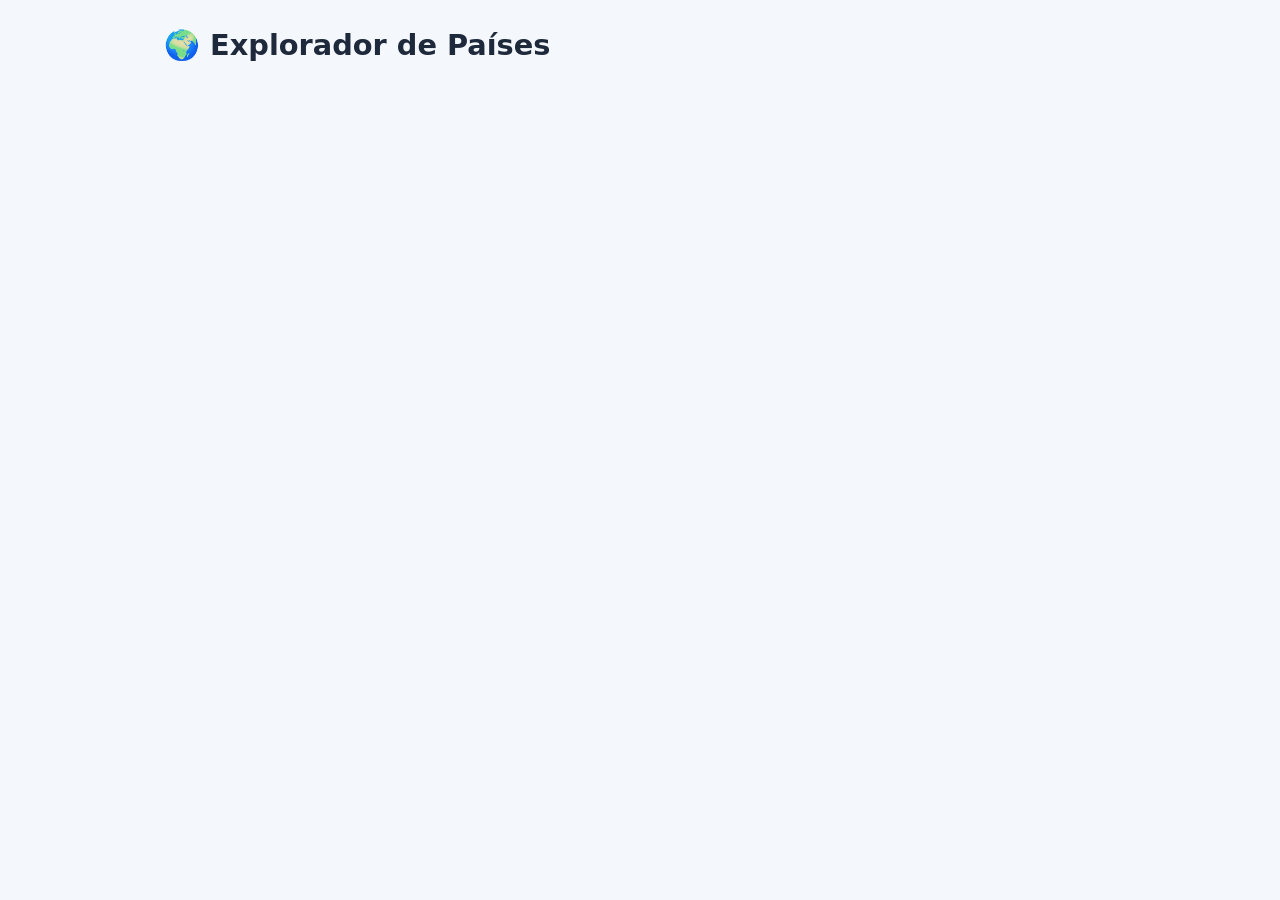
<file: PWAEjemplo1Paises/WWWROOT/Index3.html>
﻿<!DOCTYPE html>
<html lang="es">
<head>
    <meta charset="UTF-8" />
    <meta name="viewport" content="width=device-width, initial-scale=1.0" />
    <title>Explorador de Países</title>
    <link rel="stylesheet" href="css/styles.css" />
</head>
<body>

    <header>
        <h1>🌍 Explorador de Países</h1>
    </header>
    <template id="vistas">
        <section class="main" id="main">
            <div class="hero">
                <div>
                    <h2>Descubre el mundo</h2>
                    <p>Selecciona un país para ver sus detalles.</p>
                </div>
                <div style="font-size:3rem;">🌎</div>
            </div>

            <div class="filters">
                <a href="#" class="active">Europa</a>
                <a href="#">Asia</a>
                <a href="#">África</a>
                <a href="#">Américas</a>
                <a href="#">Oceanía</a>
                <a href="#">Antártida</a>
            </div>
    
            <div class="country-grid">
                <a href="#pais_espana" class="country-card">
                    <div class="flag"><img src="https://flagcdn.com/es.svg" alt="Bandera de España" /></div>
                    <div class="info"><h3>España</h3><p>📍 Madrid</p></div>
                    <span class="arrow">→</span>
                </a>
                <a href="#pais_francia" class="country-card">
                    <div class="flag"><img src="https://flagcdn.com/fr.svg" alt="Bandera de Francia" /></div>
                    <div class="info"><h3>Francia</h3><p>📍 París</p></div>
                    <span class="arrow">→</span>
                </a>
                <a href="#pais_alemania" class="country-card">
                    <div class="flag"><img src="https://flagcdn.com/de.svg" alt="Bandera de Alemania" /></div>
                    <div class="info"><h3>Alemania</h3><p>📍 Berlín</p></div>
                    <span class="arrow">→</span>
                </a>
                <a href="#pais_italia" class="country-card">
                    <div class="flag"><img src="https://flagcdn.com/it.svg" alt="Bandera de Italia" /></div>
                    <div class="info"><h3>Italia</h3><p>📍 Roma</p></div>
                    <span class="arrow">→</span>
                </a>
            </div>

        </section>
   
        <section class="FichaPaises" >
            <a href="index3.html" class="back-link">← Volver a la lista</a>
            <div id="pais-alemania">
                <article class="detail-card" id="pais_alemania">
                    <div class="flag-big"><img src="https://flagcdn.com/de.svg" alt="Bandera de Alemania" /></div>
                    <h2>Alemania</h2>
                    <p class="official-name">República Federal de Alemania</p>
                    <div class="detail-grid">
                        <div class="item"><span class="label">Capital</span><div class="value">Berlín</div></div>
                        <div class="item"><span class="label">Región</span><div class="value">Europa · Central</div></div>
                        <div class="item"><span class="label">Población</span><div class="value">83.200.000</div></div>
                        <div class="item"><span class="label">Área</span><div class="value">357.022 km²</div></div>
                        <div class="item"><span class="label">Idiomas</span><div class="value">Alemán</div></div>
                        <div class="item"><span class="label">Moneda</span><div class="value">Euro (€)</div></div>
                    </div>
                    <div class="border-countries">
                        <h4>Países fronterizos</h4>
                        <div class="border-tags">
                            <a href="pais-francia.html">Francia</a>
                            <span>Suiza</span>
                            <span>Austria</span>
                            <span>Polonia</span>
                            <span>Dinamarca</span>
                        </div>
                    </div>
                    <div class="detail-actions">
                        <a href="https://www.google.com/maps/search/?api=1&query=Argentina" target="_blank">🗺️ Ver en Google Maps</a>
                    </div>
                </article>
            </div>
            <div id="pais-espana">
                <article class="detail-card" id="pais_espana">
                    <div class="flag-big"><img src="https://flagcdn.com/es.svg" alt="Bandera de España" /></div>
                    <h2>España</h2>
                    <p class="official-name">Reino de España</p>
                    <div class="detail-grid">
                        <div class="item"><span class="label">Capital</span><div class="value">Madrid</div></div>
                        <div class="item"><span class="label">Región</span><div class="value">Europa · Meridional</div></div>
                        <div class="item"><span class="label">Población</span><div class="value">47.350.000</div></div>
                        <div class="item"><span class="label">Área</span><div class="value">505.992 km²</div></div>
                        <div class="item"><span class="label">Idiomas</span><div class="value">Español</div></div>
                        <div class="item"><span class="label">Moneda</span><div class="value">Euro (€)</div></div>
                    </div>
                    <div class="border-countries">
                        <h4>Países fronterizos</h4>
                        <div class="border-tags">
                            <a href="pais-francia.html">Francia</a>
                            <span>Portugal</span>
                            <span>Andorra</span>
                        </div>
                    </div>
                    <div class="detail-actions">
                        <a href="https://www.google.com/maps/search/?api=1&query=Espana" target="_blank">🗺️ Ver en Google Maps</a>
                    </div>
                </article>
            </div>
            <div id="pais-francia">
                <article class="detail-card" id="pais_francia">
                    <div class="flag-big"><img src="https://flagcdn.com/fr.svg" alt="Bandera de Francia" /></div>
                    <h2>Francia</h2>
                    <p class="official-name">República Francesa</p>
                    <div class="detail-grid">
                        <div class="item"><span class="label">Capital</span><div class="value">París</div></div>
                        <div class="item"><span class="label">Región</span><div class="value">Europa · Occidental</div></div>
                        <div class="item"><span class="label">Población</span><div class="value">67.390.000</div></div>
                        <div class="item"><span class="label">Área</span><div class="value">551.695 km²</div></div>
                        <div class="item"><span class="label">Idiomas</span><div class="value">Francés</div></div>
                        <div class="item"><span class="label">Moneda</span><div class="value">Euro (€)</div></div>
                    </div>
                    <div class="border-countries">
                        <h4>Países fronterizos</h4>
                        <div class="border-tags">
                            <a href="pais-espana.html">España</a>
                            <a href="pais-alemania.html">Alemania</a>
                            <a href="pais-italia.html">Italia</a>
                            <span>Suiza</span>
                            <span>Bélgica</span>
                        </div>
                    </div>
                    <div class="detail-actions">
                        <a href="https://www.google.com/maps/search/?api=1&query=Francia" target="_blank">🗺️ Ver en Google Maps</a>
                    </div>
                </article>
            </div>
            <div id="pais-italia">
                <article class="detail-card" id="pais_italia">
                    <div class="flag-big"><img src="https://flagcdn.com/it.svg" alt="Bandera de Italia" /></div>
                    <h2>Italia</h2>
                    <p class="official-name">República Italiana</p>
                    <div class="detail-grid">
                        <div class="item"><span class="label">Capital</span><div class="value">Roma</div></div>
                        <div class="item"><span class="label">Región</span><div class="value">Europa · Meridional</div></div>
                        <div class="item"><span class="label">Población</span><div class="value">60.240.000</div></div>
                        <div class="item"><span class="label">Área</span><div class="value">301.340 km²</div></div>
                        <div class="item"><span class="label">Idiomas</span><div class="value">Italiano</div></div>
                        <div class="item"><span class="label">Moneda</span><div class="value">Euro (€)</div></div>
                    </div>
                    <div class="border-countries">
                        <h4>Países fronterizos</h4>
                        <div class="border-tags">
                            <a href="pais-francia.html">Francia</a>
                            <span>Suiza</span>
                            <span>Austria</span>
                            <span>Eslovenia</span>
                        </div>
                    </div>
                    <div class="detail-actions">
                        <a href="https://www.google.com/maps/search/?api=1&query=Italia" target="_blank">🗺️ Ver en Google Maps</a>
                    </div>
                </article>
            </div>
        </section>
    </template>


    <script>
        const cardSection = document.querySelectorAll(".FichaPaises");
        const template = document.querySelector("#vistas");
        const cache = {};

        function getCard(hash) {
            if (!hash) {
                return null;
            }
            if (hash in cache) {
                return cache[hash];
            }
            else {
                
                let view = template.content.querySelector(hash ? hash : "#main");
                if (view) {
                    let clon = view.cloneNode(true)

                    cache[hash] = clon;

                    return clon;
                }
                else {
                    return null;
                }
            }
        }

        function route() {
            let hash = window.location.hash;

            let vista = getCard(hash) ?? getCard("#main");
            cardSection.replaceChildren(vista);

        }

        window.addEventListener("hashchange", function () {
            route();
        });
        route();
    </script>

</body>
</html>
</file>
<file: PWAEjemplo1Paises/WWWROOT/css/styles.css>
* {
    margin: 0;
    padding: 0;
    box-sizing: border-box;
}

body {
    font-family: system-ui, -apple-system, sans-serif;
    background: #f4f7fb;
    color: #1e293b;
    line-height: 1.5;
    padding: 1.5rem;
    max-width: 1000px;
    margin: 0 auto;
}

header {
    margin-bottom: 2rem;
}
header h1 {
    font-size: 1.8rem;
    font-weight: 700;
    display: flex;
    align-items: center;
    gap: 0.5rem;
}

#view-list {
    display: block;
}
#view-detail {
    display: none;
}

.hero {
    background: #0077be;
    color: white;
    padding: 1.5rem 2rem;
    border-radius: 1rem;
    margin-bottom: 1.5rem;
    display: flex;
    justify-content: space-between;
    align-items: center;
}
.hero h2 {
    font-size: 1.6rem;
    font-weight: 700;
}
.hero p {
    opacity: 0.85;
}

.filters {
    background: white;
    padding: 1rem 1.5rem;
    border-radius: 1rem;
    border: 1px solid #e2e8f0;
    margin-bottom: 1.5rem;
    display: flex;
    flex-wrap: wrap;
    justify-content: center;
    gap: 0.5rem;
}
.filters a {
    padding: 0.4rem 1rem;
    border-radius: 999px;
    background: #eef2f6;
    text-decoration: none;
    color: #1e293b;
    font-weight: 600;
    font-size: 0.85rem;
}
.filters a.active {
    background: #1e7b4a;
    color: white;
}

.country-grid {
    display: grid;
    grid-template-columns: repeat(auto-fill, minmax(200px, 1fr));
    gap: 1rem;
}

.country-card {
    background: white;
    border-radius: 1rem;
    padding: 1rem 1.2rem;
    border: 1px solid #e2e8f0;
    display: flex;
    align-items: center;
    gap: 0.8rem;
    text-decoration: none;
    color: #1e293b;
    transition: 0.15s;
    cursor: pointer;
}
.country-card:hover {
    transform: translateY(-3px);
    box-shadow: 0 6px 20px rgba(0,0,0,0.06);
    border-color: #0077be;
}
.country-card .flag {
    width: 44px;
    height: 44px;
    border-radius: 50%;
    overflow: hidden;
    background: #eef2f6;
    border: 2px solid #e2e8f0;
    flex-shrink: 0;
}
.country-card .flag img {
    width: 100%;
    height: 100%;
    object-fit: cover;
}
.country-card .info h3 {
    font-size: 1rem;
    font-weight: 700;
}
.country-card .info p {
    font-size: 0.75rem;
    color: #64748b;
}
.country-card .arrow {
    margin-left: auto;
    color: #94a3b8;
    font-size: 1.2rem;
}

.back-link {
    display: inline-block;
    margin-bottom: 1.5rem;
    padding: 0.5rem 1.5rem;
    background: white;
    border: 1px solid #e2e8f0;
    border-radius: 999px;
    text-decoration: none;
    color: #1e293b;
    font-weight: 600;
    font-size: 0.9rem;
    cursor: pointer;
}
.back-link:hover {
    background: #f1f5f9;
}

.detail-card {
    background: white;
    border-radius: 1.5rem;
    padding: 1.5rem 2rem;
    border: 1px solid #e2e8f0;
    max-width: 650px;
    margin: 0 auto;
}
.detail-card .flag-big {
    width: 100px;
    height: 70px;
    border-radius: 0.75rem;
    overflow: hidden;
    border: 2px solid #e2e8f0;
    margin: 0 auto 1rem;
}
.detail-card .flag-big img {
    width: 100%;
    height: 100%;
    object-fit: cover;
}
.detail-card h2 {
    text-align: center;
    font-size: 1.8rem;
    font-weight: 700;
}
.detail-card .official-name {
    text-align: center;
    color: #64748b;
    font-size: 0.95rem;
    margin-bottom: 1.5rem;
}
.detail-grid {
    display: grid;
    grid-template-columns: 1fr 1fr;
    gap: 0.6rem;
    margin: 1.5rem 0;
}
.detail-grid .item {
    background: #f8fafc;
    padding: 0.6rem 1rem;
    border-radius: 0.75rem;
}
.detail-grid .item .label {
    font-size: 0.65rem;
    text-transform: uppercase;
    font-weight: 700;
    color: #94a3b8;
    letter-spacing: 0.03em;
}
.detail-grid .item .value {
    font-weight: 600;
}

.border-countries {
    border-top: 1px solid #e2e8f0;
    padding-top: 1rem;
    margin: 1rem 0 0.5rem;
}
.border-countries h4 {
    font-size: 0.75rem;
    text-transform: uppercase;
    color: #94a3b8;
    margin-bottom: 0.5rem;
}
.border-tags {
    display: flex;
    flex-wrap: wrap;
    gap: 0.5rem;
}
.border-tags a,
.border-tags span {
    background: #f1f5f9;
    padding: 0.2rem 1rem;
    border-radius: 999px;
    text-decoration: none;
    color: #1e293b;
    font-size: 0.8rem;
    font-weight: 500;
    border: 1px solid #e2e8f0;
    display: inline-block;
}
.border-tags a:hover {
    background: #0077be;
    color: white;
    border-color: #0077be;
}

.detail-actions {
    margin-top: 1.5rem;
    text-align: center;
}
.detail-actions a {
    background: #1e7b4a;
    color: white;
    padding: 0.6rem 2rem;
    border-radius: 999px;
    text-decoration: none;
    font-weight: 600;
    display: inline-block;
}
.detail-actions a:hover {
    background: #2a9d6e;
}

/* Ocultar todos los detalles por defecto (para las versiones SPA) */
.pais-detail {
    display: none;
}

@media (max-width: 640px) {
    .hero { flex-direction: column; text-align: center; }
    .detail-grid { grid-template-columns: 1fr; }
    .country-grid { grid-template-columns: 1fr; }
}


.detail-card, .FichaPaises {
    display: none;
}
</file>
